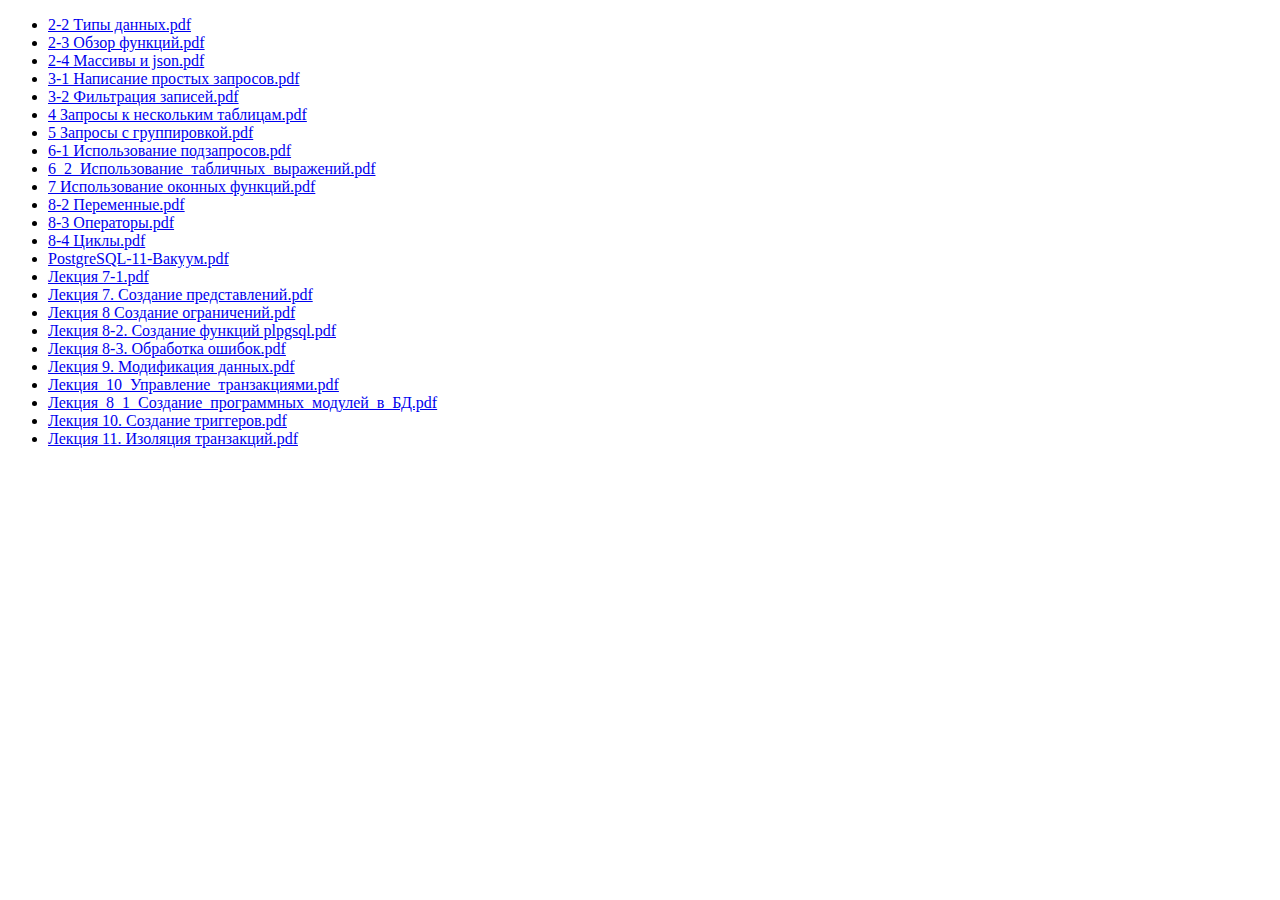
<file: bd.html>
<!DOCTYPE html>
<html lang="ru">
<head>
    <meta charset="UTF-8">
    <meta name="viewport" content="width=device-width, initial-scale=1.0">
    <title>Список файлов</title>
</head>
<body>
    <ul>
        <li><a href="bd/2-2 Типы данных.pdf" target="_blank">2-2 Типы данных.pdf</a></li>
        <li><a href="bd/2-3 Обзор функций.pdf" target="_blank">2-3 Обзор функций.pdf</a></li>
        <li><a href="bd/2-4 Массивы и json.pdf" target="_blank">2-4 Массивы и json.pdf</a></li>
        <li><a href="bd/3-1 Написание простых запросов.pdf" target="_blank">3-1 Написание простых запросов.pdf</a></li>
        <li><a href="bd/3-2 Фильтрация записей.pdf" target="_blank">3-2 Фильтрация записей.pdf</a></li>
        <li><a href="bd/4 Запросы к нескольким таблицам.pdf" target="_blank">4 Запросы к нескольким таблицам.pdf</a></li>
        <li><a href="bd/5 Запросы с группировкой.pdf" target="_blank">5 Запросы с группировкой.pdf</a></li>
        <li><a href="bd/6-1 Использование подзапросов.pdf" target="_blank">6-1 Использование подзапросов.pdf</a></li>
        <li><a href="bd/6_2_Использование_табличных_выражений.pdf" target="_blank">6_2_Использование_табличных_выражений.pdf</a></li>
        <li><a href="bd/7 Использование оконных функций.pdf" target="_blank">7 Использование оконных функций.pdf</a></li>
        <li><a href="bd/8-2 Переменные.pdf" target="_blank">8-2 Переменные.pdf</a></li>
        <li><a href="bd/8-3 Операторы.pdf" target="_blank">8-3 Операторы.pdf</a></li>
        <li><a href="bd/8-4 Циклы.pdf" target="_blank">8-4 Циклы.pdf</a></li>
        <li><a href="bd/PostgreSQL-11-Вакуум.pdf" target="_blank">PostgreSQL-11-Вакуум.pdf</a></li>
        <li><a href="bd/Лекция 7-1.pdf" target="_blank">Лекция 7-1.pdf</a></li>
        <li><a href="bd/Лекция 7. Создание представлений.pdf" target="_blank">Лекция 7. Создание представлений.pdf</a></li>
        <li><a href="bd/Лекция 8 Создание ограничений.pdf" target="_blank">Лекция 8 Создание ограничений.pdf</a></li>
        <li><a href="bd/Лекция 8-2. Создание функций plpgsql.pdf" target="_blank">Лекция 8-2. Создание функций plpgsql.pdf</a></li>
        <li><a href="bd/Лекция 8-3. Обработка ошибок.pdf" target="_blank">Лекция 8-3. Обработка ошибок.pdf</a></li>
        <li><a href="bd/Лекция 9. Модификация данных.pdf" target="_blank">Лекция 9. Модификация данных.pdf</a></li>
        <li><a href="bd/Лекция_10_Управление_транзакциями.pdf" target="_blank">Лекция_10_Управление_транзакциями.pdf</a></li>
        <li><a href="bd/Лекция_8_1_Создание_программных_модулей_в_БД.pdf" target="_blank">Лекция_8_1_Создание_программных_модулей_в_БД.pdf</a></li>
        <li><a href="bd/Лекция 10. Создание триггеров.pdf" target="_blank">Лекция 10. Создание триггеров.pdf</a></li>
        <li><a href="bd/Лекция 11. Изоляция транзакций.pdf" target="_blank">Лекция 11. Изоляция транзакций.pdf</a></li>
    </ul>
</body>
</html>
</file>
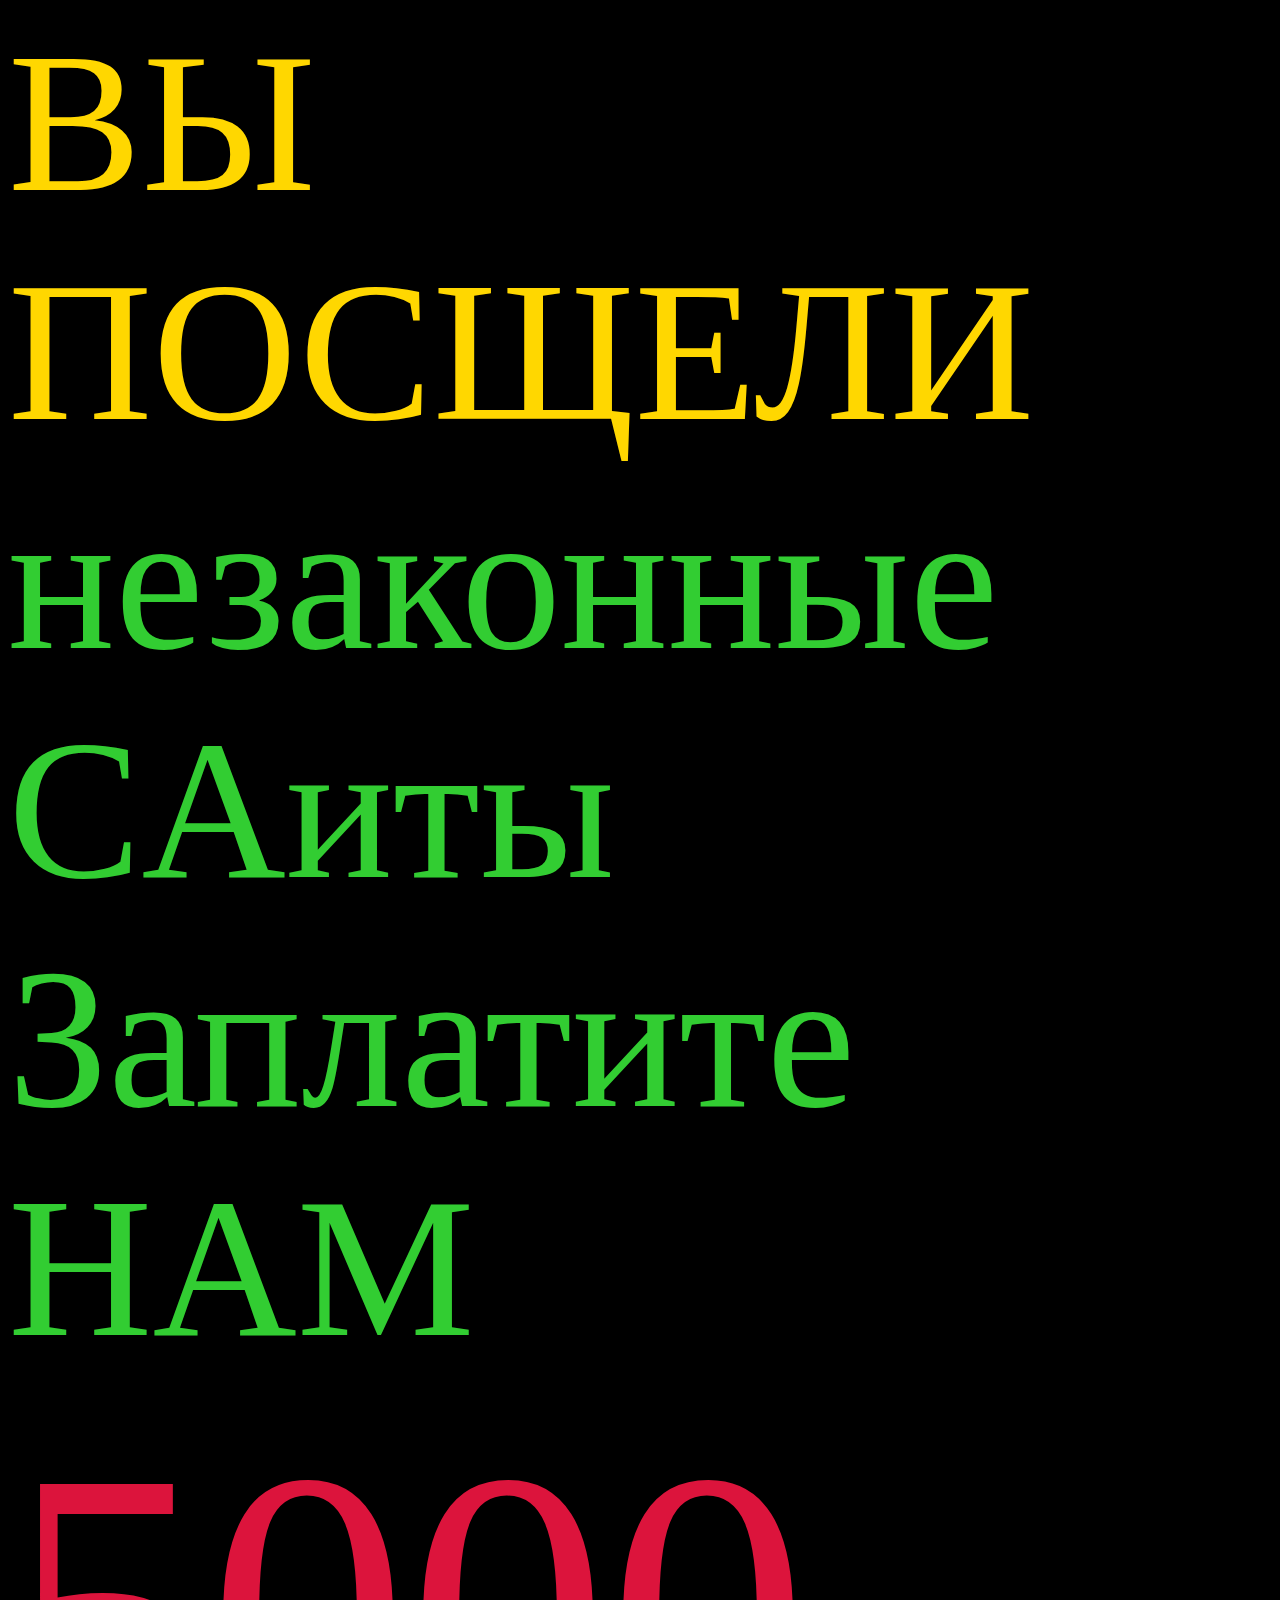
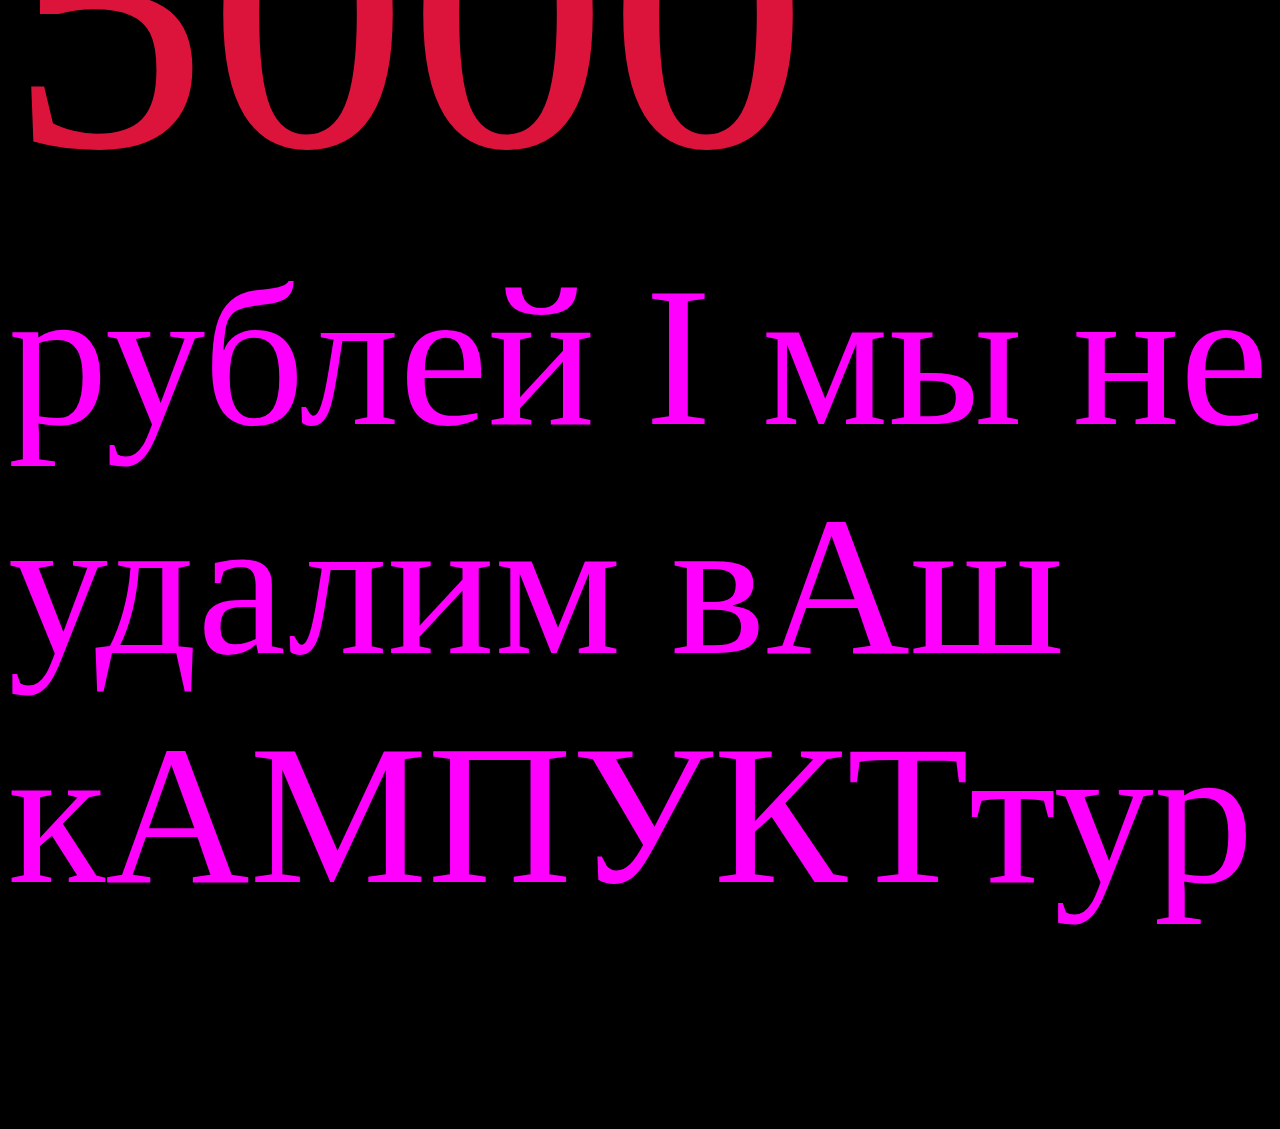
<file: gym2.html>
<html>
<script>
alert('ЗАплаТиеТе Штраф')
</script>
<body>
<p><p1>ВЫ ПОСЩЕЛИ </p1><p2>незаконные CAиты Заплатите НАМ</p2> <p3>5000</p3><p4> рублей I мы не удалим вАш кАМПУКТтур</p4><p>
</body>
<style>
body{background:black}
p{font-size:200px;

}
p1{color:gold;
}
p2{color:LimeGreen
}
p3{color:crimson;
font-size:400px
}
p4{color:magenta;
}
p1:hover{color:DeepSkyBlue;
font-size:10px
}
p2:hover{color:LimeGreen;
font-size:28px
}
p3:hover{color:crimson;
font-size:800px
}
p4:hover{color:magenta;font-size:120px
}


</style>
</file>
